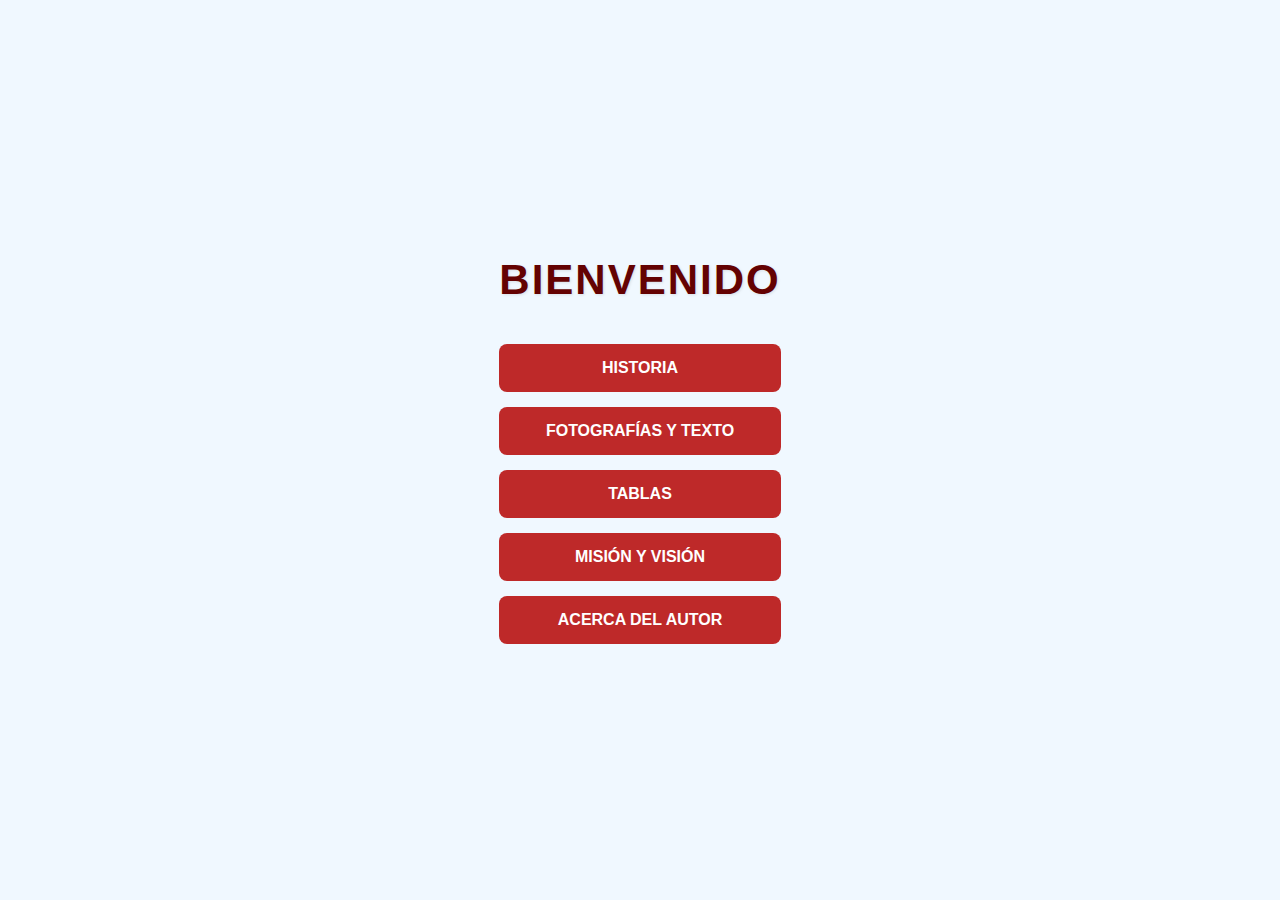
<file: index.html>
<!DOCTYPE html>
<html lang="es">
  <head>
    <meta charset="UTF-8" />
    <meta name="viewport" content="width=device-width, initial-scale=1.0" />
    <title>Inicio</title>
    <link rel="stylesheet" href="./estilos/stylesindex.css" />
  </head>
  <body>
    <div class="contenedor">
      <h1 class="titulo">BIENVENIDO</h1>
      <div class="botones">
        <button onclick="location.href='historia.html'">HISTORIA</button>
        <button onclick="location.href='fotografias.html'">
          FOTOGRAFÍAS Y TEXTO
        </button>
        <button onclick="location.href='tablas.html'">TABLAS</button>
        <button onclick="location.href='mision.html'">MISIÓN Y VISIÓN</button>
        <button onclick="location.href='autor.html'">ACERCA DEL AUTOR</button>
      </div>
    </div>
  </body>
</html>
</file>
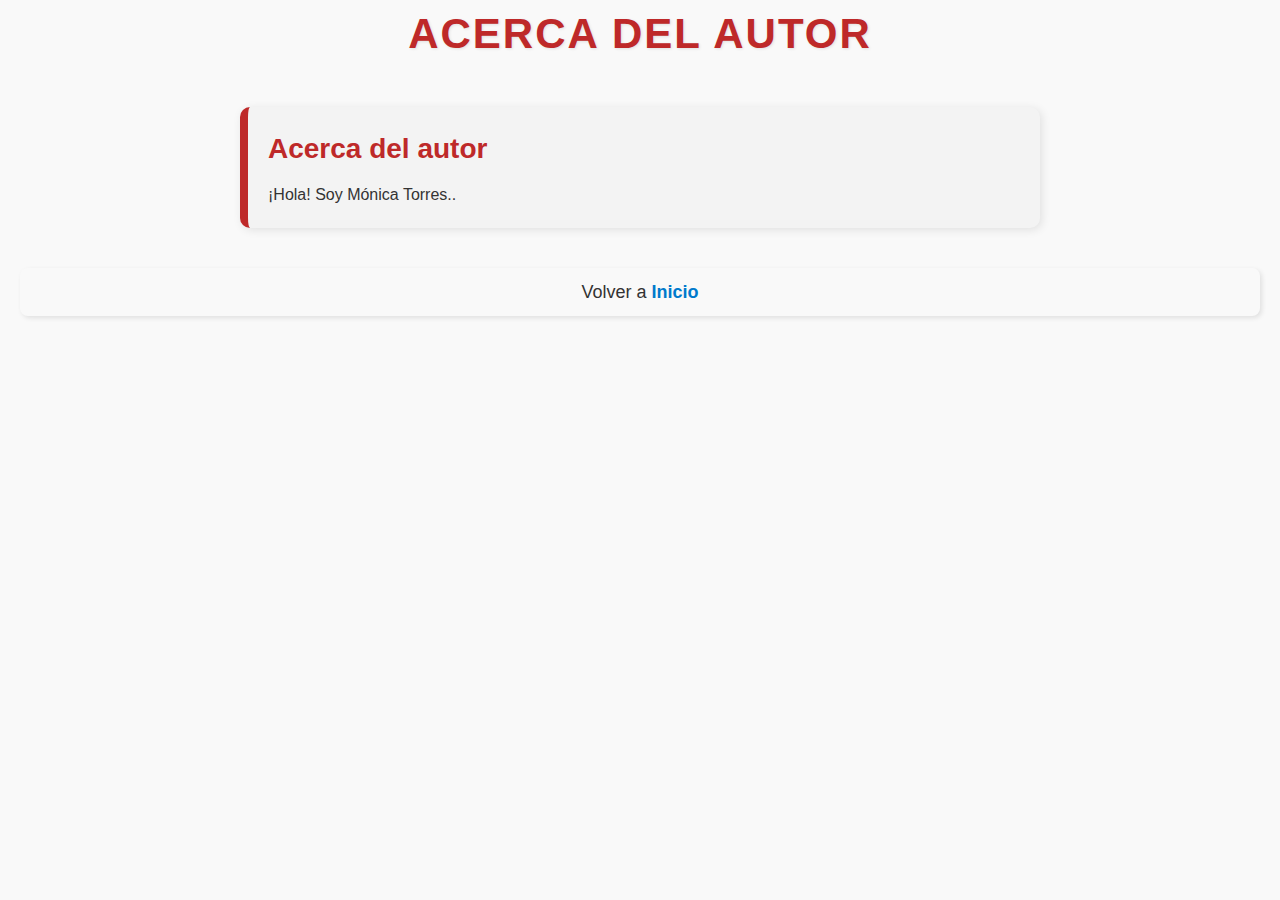
<file: autor.html>
<!DOCTYPE html>
<html lang="es">
  <head>
    <meta charset="UTF-8" />
    <meta name="viewport" content="width=device-width, initial-scale=1.0" />
    <link rel="stylesheet" href="./estilos/stylesautor.css" />
    <title>Document</title>
  </head>
  <body>
    <h1>ACERCA DEL AUTOR</h1>
    <section class="autor">
      <h2>Acerca del autor</h2>
      <p>¡Hola! Soy Mónica Torres..</p>
    </section>

    <div class="volver">Volver a <a href="./index.html">Inicio</a></div>
  </body>
</html>
</file>
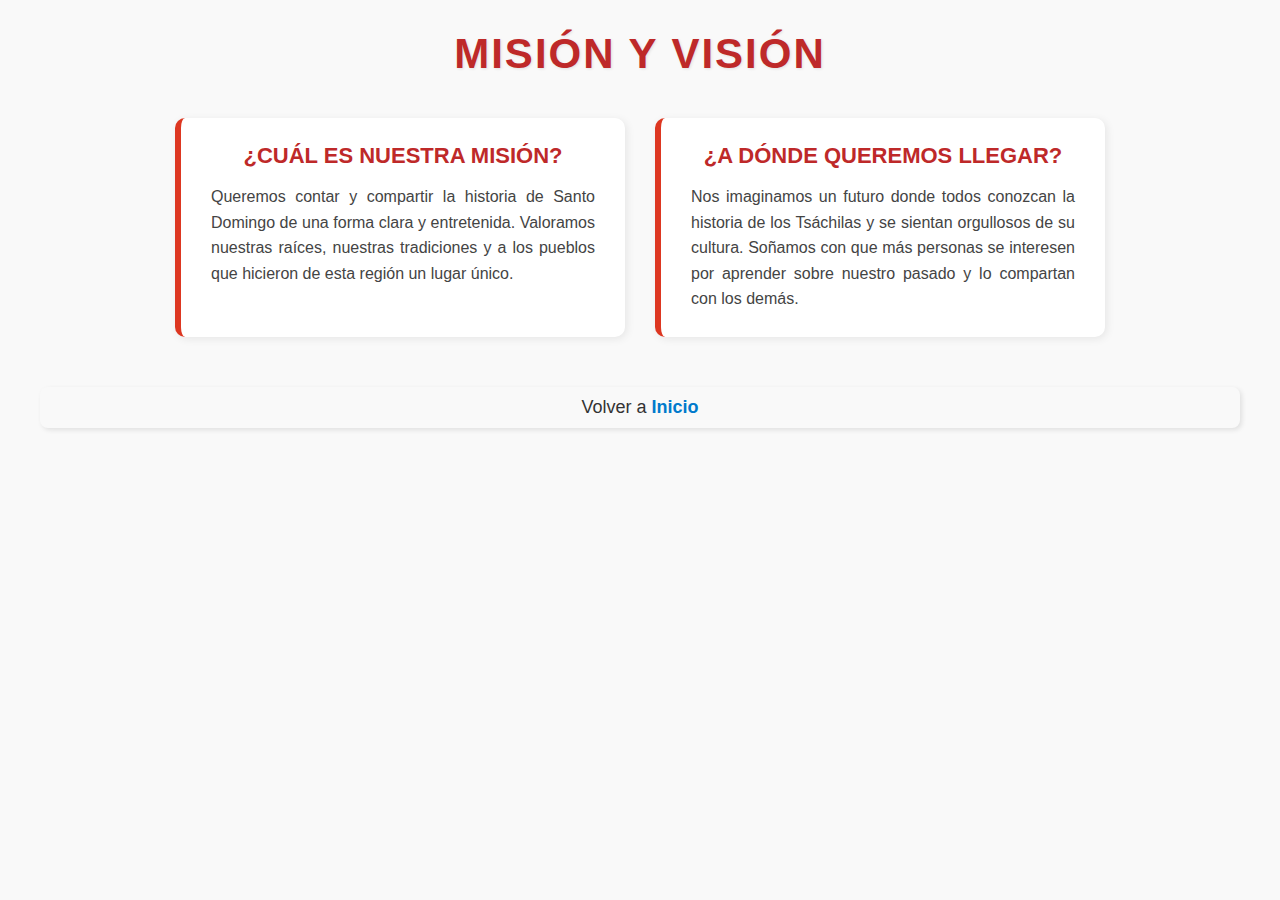
<file: mision.html>
<!DOCTYPE html>
<html lang="es">
  <head>
    <meta charset="UTF-8" />
    <meta name="viewport" content="width=device-width, initial-scale=1.0" />
    <link rel="stylesheet" href="./estilos/stylesmision.css" />
    <title>Document</title>
  </head>
  <body>
    <h1>MISIÓN Y VISIÓN</h1>
    <section class="mision-vision">
      <div class="mision">
        <h2>¿Cuál es nuestra misión?</h2>
        <p>
          Queremos contar y compartir la historia de Santo Domingo de una forma
          clara y entretenida. Valoramos nuestras raíces, nuestras tradiciones y
          a los pueblos que hicieron de esta región un lugar único.
        </p>
      </div>

      <div class="vision">
        <h2>¿A dónde queremos llegar?</h2>
        <p>
          Nos imaginamos un futuro donde todos conozcan la historia de los
          Tsáchilas y se sientan orgullosos de su cultura. Soñamos con que más
          personas se interesen por aprender sobre nuestro pasado y lo compartan
          con los demás.
        </p>
      </div>
    </section>
<div class="volver">Volver a <a href="./index.html">Inicio</a></div>
  </body>
</html>
</file>
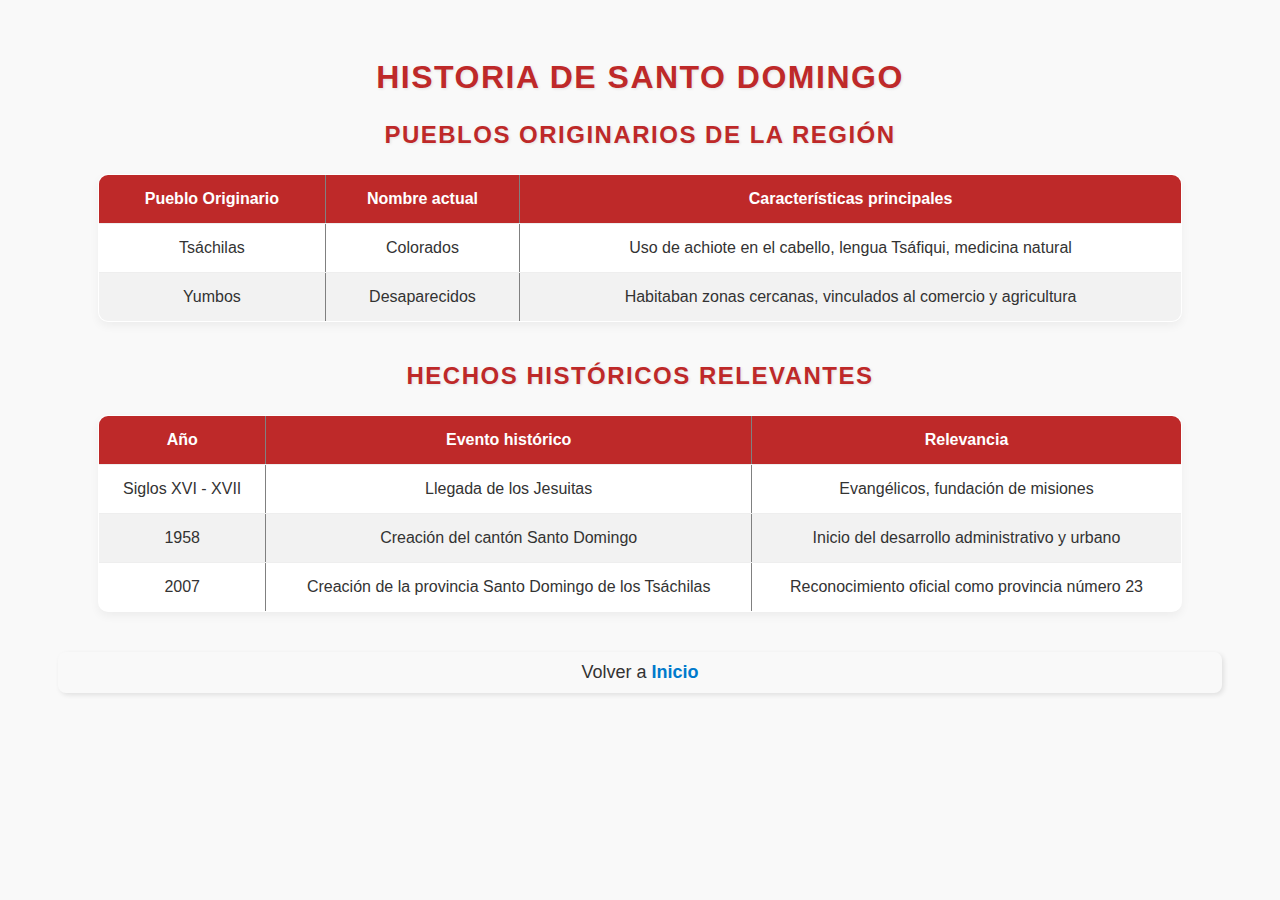
<file: tablas.html>
<!DOCTYPE html>
<html lang="es">
  <head>
    <meta charset="UTF-8" />
    <meta name="viewport" content="width=device-width, initial-scale=1.0" />
    <link rel="stylesheet" href="./estilos/stylestablas.css" />
    <title>Tablas - Historia de Santo Domingo</title>
  </head>
  <body>
    <h1>Historia de Santo Domingo</h1>
    <!--no tengo ide que cooclocar aqui-->

    <!-- puenlos originarios -->
    <h2>Pueblos Originarios de la Región</h2>
    <table border="1">
      <thead>
        <tr>
          <th>Pueblo Originario</th>
          <th>Nombre actual</th>
          <th>Características principales</th>
        </tr>
      </thead>
      <tbody>
        <tr>
          <td>Tsáchilas</td>
          <td>Colorados</td>
          <td>
            Uso de achiote en el cabello, lengua Tsáfiqui, medicina natural
          </td>
        </tr>
        <tr>
          <td>Yumbos</td>
          <td>Desaparecidos</td>
          <td>
            Habitaban zonas cercanas, vinculados al comercio y agricultura
          </td>
        </tr>
      </tbody>
    </table>

    <!-- hechos históricos -->
    <h2>Hechos Históricos Relevantes</h2>
    <table border="1">
      <thead>
        <tr>
          <th>Año</th>
          <th>Evento histórico</th>
          <th>Relevancia</th>
        </tr>
      </thead>
      <tbody>
        <tr>
          <td>Siglos XVI - XVII</td>
          <td>Llegada de los Jesuitas</td>
          <td>Evangélicos, fundación de misiones</td>
        </tr>
        <tr>
          <td>1958</td>
          <td>Creación del cantón Santo Domingo</td>
          <td>Inicio del desarrollo administrativo y urbano</td>
        </tr>
        <tr>
          <td>2007</td>
          <td>Creación de la provincia Santo Domingo de los Tsáchilas</td>
          <td>Reconocimiento oficial como provincia número 23</td>
        </tr>
      </tbody>
    </table>

    <div class="volver">Volver a <a href="./index.html">Inicio</a></div>
    <!--este es igual para todas las paginas -->
    <!--no se usó footer-->
  </body>
</html>
</file>
<file: estilos/stylesindex.css>
/* estilos index */
* {
  margin: 0;
  padding: 0;
  box-sizing: border-box;
}

body {
  font-family: Arial, sans-serif;
  background-color: aliceblue ;
  height: 100vh;
  display: flex;
  justify-content: center;
  align-items: center;
}

 .titulo {
  text-align: center;
  color: #640202;
  font-size: 42px;
  margin-bottom: 40px;
  text-transform: uppercase;
  letter-spacing: 2px;
  text-shadow: 1px 1px 3px rgba(0, 0, 0, 0.1);
}

.contenedor {
  text-align: center;
}

h1 {
  margin-bottom: 30px;
  color: #333;
}

.botones {
  display: flex;
  flex-direction: column;
  gap: 15px;
  width: 100%;
  max-width: 300px;
  margin: 0 auto;
}

button {
  padding: 15px;
  font-size: 16px;
  font-weight: bold;
  color: #fff;
  background-color: #be2929;
  border: none;
  border-radius: 8px;
  cursor: pointer;
  transition: background-color 0.3s ease;
}

button:hover {
  background-color: #2e9b4f;
}
</file>
<file: estilos/stylesautor.css>
* {
  margin: 0;
  padding: 0;
  box-sizing: border-box;
}
body {
  font-family: Arial, sans-serif;
  line-height: 1.6;
  background-color: #f9f9f9;
}
h1 {
  text-align: center;
  color: #be2929;
  font-size: 42px;
  margin-bottom: 40px;
  text-transform: uppercase;
  letter-spacing: 2px;
  text-shadow: 1px 1px 3px rgba(0, 0, 0, 0.1);
}

.autor {
  background-color: #f3f3f3;
  border-left: 8px solid #be2929;
  padding: 20px;
  margin: 40px auto;
  max-width: 800px;
  border-radius: 10px;
  box-shadow: 2px 2px 10px rgba(0, 0, 0, 0.1);
}

.autor h2 {
  color: #be2929;
  margin-bottom: 10px;
  font-size: 28px;
}

.autor p {
  font-size: 16px;
  text-align: justify;
  color: #333;
}

 .volver {
  margin: 30px 20px;
  font-size: 18px;
  text-align: center;
  color: #333;
  padding: 10px 15px;
  border-radius: 8px;
  box-shadow: 2px 2px 5px rgba(0, 0, 0, 0.1);
}

.volver a {
  color: #007acc;
  text-decoration: none;
  font-weight: bold;
}

.volver a:hover {
  color: #005999;
  text-decoration: underline;
}


@media (max-width: 768px) {
  .autor {
    padding: 15px;
    margin: 20px 10px;
  }

  .autor h2 {
    font-size: 24px;
    text-align: center;
  }

  .autor p {
    font-size: 15px;
  }
}
</file>
<file: estilos/stylestablas.css>
/*estolo de tabñas*/
/* Estilo general */
body {
  font-family: Arial, sans-serif;
  background-color: #f9f9f9;
  padding: 30px;
  color: #333;
}

/* Títulos */
h1,
h2 {
  text-align: center;
  margin-bottom: 25px;
  color: #be2929;
  text-transform: uppercase;
  letter-spacing: 1.5px;
  text-shadow: 1px 1px 3px rgba(0, 0, 0, 0.1);
}

/* Tablas */
table {
  width: 90%;
  margin: 0 auto 40px;
  border-collapse: collapse;
  background-color: white;
  box-shadow: 0 4px 10px rgba(0, 0, 0, 0.05);
  border-radius: 10px;
  overflow: hidden;
}

/* Encabezado de tabla */
thead {
  background-color: #be2929;
  color: white;
}

th,
td {
  padding: 15px;
  text-align: center;
  font-size: 16px;
  border-bottom: 1px solid #eee;
}

/* Última fila sin borde */
tbody tr:last-child td {
  border-bottom: none;
}

/* Filas alternas para mejor legibilidad */
tbody tr:nth-child(even) {
  background-color: #f2f2f2;
}

/* Enlace "volver" */
p {
  text-align: center;
  font-size: 18px;
  margin-top: 40px;
}

a {
  color: #007acc;
  font-weight: bold;
  text-decoration: none;
}

a:hover {
  color: #005999;
  text-decoration: underline;
}

.volver {
  margin: 30px 20px;
  font-size: 18px;
  text-align: center;
  color: #333;
  padding: 10px 15px;
  border-radius: 8px;
  box-shadow: 2px 2px 5px rgba(0, 0, 0, 0.1);
}

.volver a {
  color: #007acc;
  text-decoration: none;
  font-weight: bold;
}

.volver a:hover {
  color: #005999;
  text-decoration: underline;
}

/* Responsive */
@media (max-width: 768px) {
  table {
    width: 100%;
    font-size: 10px;
  }

  th,
  td {
    padding: 5px;
  }
}
</file>
<file: estilos/stylesmision.css>
/* Reset básico */
* {
  margin: 0;
  padding: 0;
  box-sizing: border-box;
}

 body {
  font-family: Arial, sans-serif;
  background-color: #f9f9f9;
  padding: 30px 20px;
  color: #333;
}

 h1 {
  text-align: center;
  color: #be2929;
  font-size: 42px;
  margin-bottom: 40px;
  text-transform: uppercase;
  letter-spacing: 2px;
  text-shadow: 1px 1px 3px rgba(0, 0, 0, 0.1);
}

 .mision-vision {
  display: flex;
  flex-wrap: wrap;
  justify-content: center;
  gap: 30px;
  max-width: 1000px;
  margin: 0 auto 50px;
}

 .mision, .vision {
  background-color: #fff;
  border-left: 6px solid #dd3721;
  border-radius: 10px;
  padding: 25px 30px;
  width: 100%;
  max-width: 450px;
  box-shadow: 2px 2px 8px rgba(0, 0, 0, 0.08);
  transition: transform 0.3s ease;
}

.mision:hover, .vision:hover {
  transform: scale(1.02);
}

 .mision h2, .vision h2 {
  color: #be2929;
  font-size: 22px;
  margin-bottom: 15px;
  text-align: center;
  text-transform: uppercase;
}

 .mision p, .vision p {
  font-size: 16px;
  line-height: 1.6;
  text-align: justify;
  color: #444;
}

 .volver {
  margin: 30px 20px;
  font-size: 18px;
  text-align: center;
  color: #333;
  padding: 10px 15px;
  border-radius: 8px;
  box-shadow: 2px 2px 5px rgba(0, 0, 0, 0.1);
}

.volver a {
  color: #007acc;
  text-decoration: none;
  font-weight: bold;
}

.volver a:hover {
  color: #005999;
  text-decoration: underline;
}

 @media (max-width: 768px) {
  h1 {
    font-size: 32px;
  }

  .mision, .vision {
    width: 90%;
    padding: 20px;
  }
}
</file>
